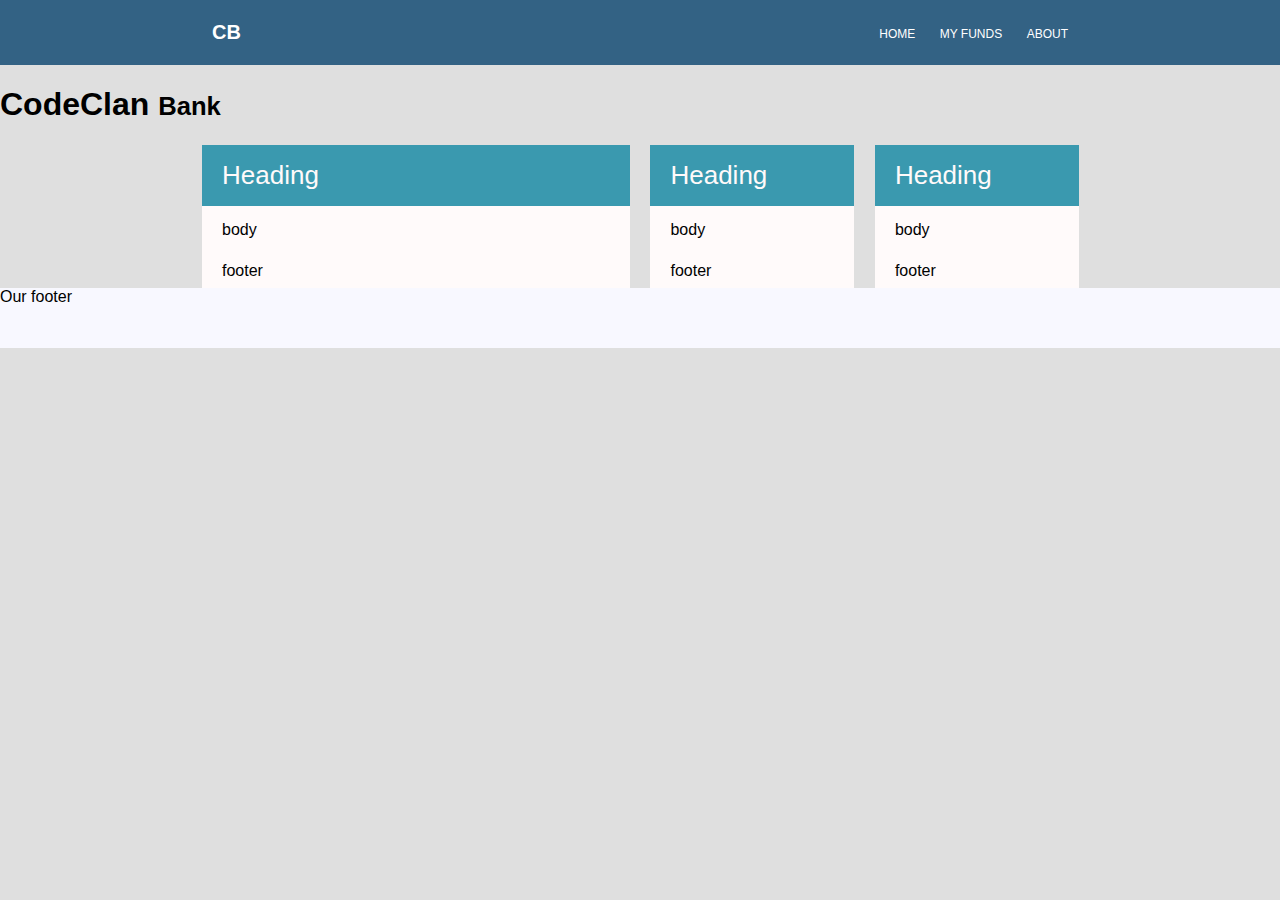
<file: index.html>
<!DOCTYPE html>
<html lang ='en' >
<head>
  <meta charset='utf-8'>  
  <title>CSS site</title>
  <link rel="stylesheet" type="text/css" href="styles.css">
  <link rel="stylesheet" type="text/css" href="normalize.css">
</head>
<body>

  <header>
    <nav>
        <div class="container">
        <div class="go-left">
        <div class="logo">
          CB
        </div>
      </div>
      <div class="go-right">
        <ul>
          <li><a href="index.html">HOME</a></li>
          <li><a href="index.html">MY FUNDS</a></li>
          <li><a href="index.html">ABOUT</a></li>
        </ul>
        </div>
      </div> 
    </nav>
    <h1>  CodeClan <small>Bank</small> </h1>
  </header>

  <main class="container">
    <section class="row">
        <div class="grid grid-6">
          <div class="panel panel-primary" >
            <div class="panel-heading">Heading</div>
            <div class="panel-body">body</div>
            
            </div>
            <div class="panel-footer">
            footer  
            </div>

          
        </div>

        <div class="grid grid-3">
          <div class="panel panel-primary" >
            <div class="panel-heading">Heading</div>
            <div class="panel-body">body</div>
            
            </div>
            <div class="panel-footer"> 
            footer
            </div> 
        </div>

        <div class="grid grid-3">
          <div class="panel panel-primary" >
            <div class="panel-heading">Heading</div>
            <div class="panel-body">body</div>
            
            </div>
            <div class="panel-footer">
            footer  
            </div>
        </div>
      
    </section>
  </main> 
  <footer>
    Our footer

    </footer>


</body>
</html>
</file>
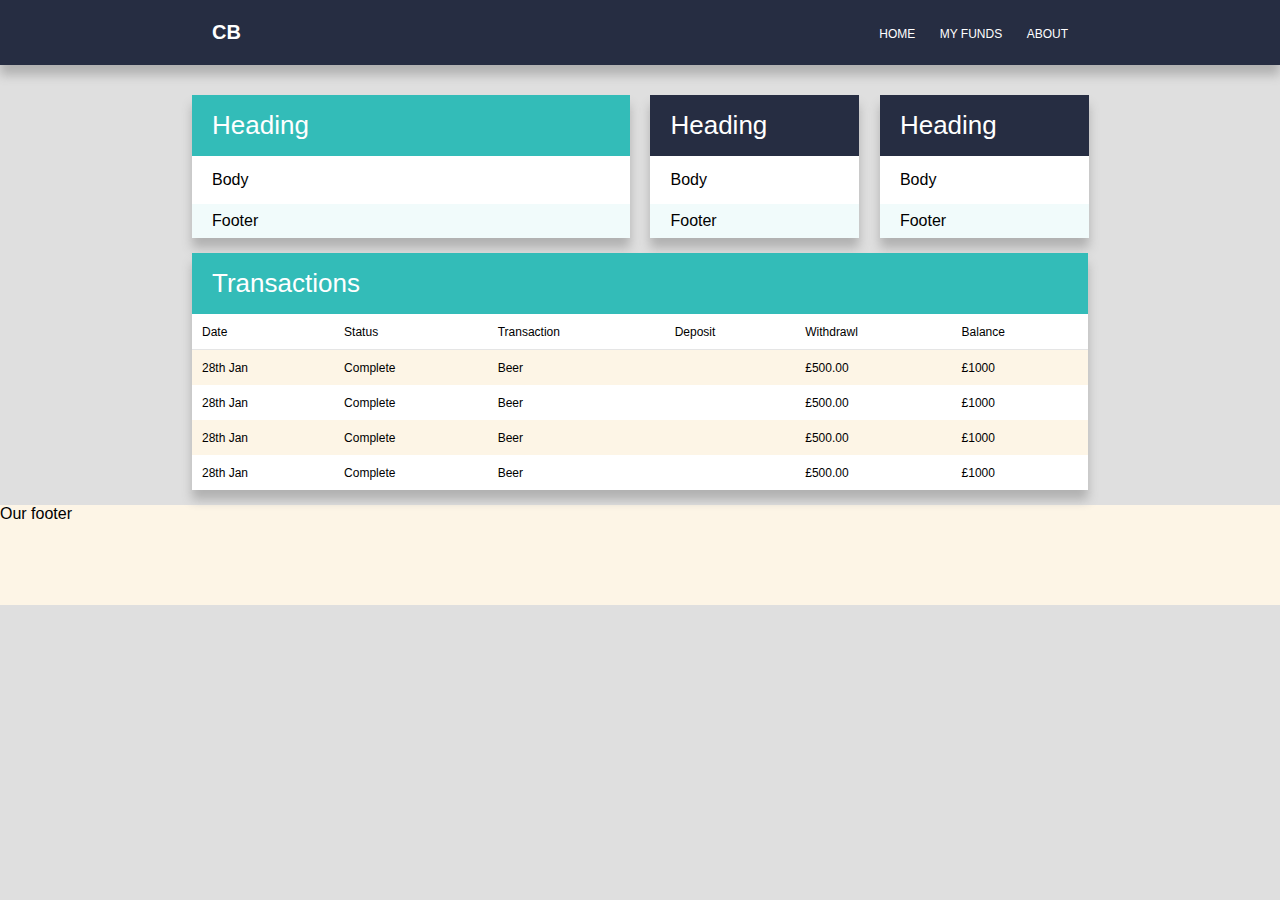
<file: week9_start/code/index.html>
<!doctype html>
<html lang='en'>
<head>
  <meta charset='utf-8'>
  <title>CSS3 & HTML5</title>
  <link rel="stylesheet" type="text/css" href="css/normalize.css">
  <link rel="stylesheet" type="text/css" href="css/styles.css">
</head>
<body>

  <header>
    <nav class="shadow">
      <div class="container">
        <div class="go-left">
          <div class="logo">
            CB
          </div>
        </div>
        <div class="go-right">
          <ul>
            <li><a href="/index.html">HOME</a></li>
            <li><a href="/funds.html">MY FUNDS</a></li>
            <li><a href="/about">ABOUT</a></li>
          </ul>
        </div>
      </div>
    </nav>
    
  </header>

  <main class="container">
    <section class="row">
      <div class="grid grid-6">
        <div class="panel panel-primary shadow">
          <div class="panel-heading">Heading</div>
          <div class="panel-body">
            Body
          </div>
          <div class="panel-footer">Footer</div>
        </div>
      </div>
      <div class="grid grid-3">
        <div class="panel panel-secondary shadow">
          <div class="panel-heading">Heading</div>
          <div class="panel-body">
            Body
          </div>
          <div class="panel-footer">Footer</div>
        </div>
      </div>
      <div class="grid grid-3">
        <div class="panel panel-secondary shadow">
          <div class="panel-heading">Heading</div>
          <div class="panel-body">
            Body
          </div>
          <div class="panel-footer">Footer</div>
        </div>
      </div>
    </section>
    <section class="row">
      <div class="grid grid-12">
        <div class="panel panel-primary shadow">
          <div class="panel-heading">
            Transactions
          </div>
          
          <table>
          <thead>
            <tr>
              <th>Date</th>
              <th>Status</th>
              <th>Transaction</th>
              <th>Deposit</th>
              <th>Withdrawl</th>
              <th>Balance</th>
              
            </tr>
          </thead>
          <tbody>
            <tr>
              <td>28th Jan</td>
              <td>Complete</td>
              <td>Beer</td>
              <td></td>
              <td>£500.00</td>
              <td>£1000</td>
            </tr>
            <tr>
              <td>28th Jan</td>
              <td>Complete</td>
              <td>Beer</td>
              <td></td>
              <td>£500.00</td>
              <td>£1000</td>
            </tr>
            <tr>
              <td>28th Jan</td>
              <td>Complete</td>
              <td>Beer</td>
              <td></td>
              <td>£500.00</td>
              <td>£1000</td>
            </tr>
            <tr>
              <td>28th Jan</td>
              <td>Complete</td>
              <td>Beer</td>
              <td></td>
              <td>£500.00</td>
              <td>£1000</td>
            </tr>

          </tbody>
          
          </table>

        </div>
      </div>
    </section>
  </main>

  <footer>
    Our footer
  </footer>

</body>
</html>
</file>
<file: styles.css>
body {
background-color: rgb(223, 223, 223);

}

header {

} 

section {
 
}

footer {
  height: 60px;
  background-color: ghostwhite;
}


nav {
  background-color: rgb(51, 98, 132);
  height: 65px;
  line-height: 65px;
}


.go-left {
  float: left;

}

.go-right {
  float: right;
}

.logo {
  color: white;
  font-size: 20px;
  font-weight: 600;
  margin-left: 20px;
 
}

nav ul {
  padding-left: 0px;
  margin: 0;
  list-style-type: none;
  
}

nav ul li {
  display: inline-block;
  margin-right: 20px;
}

nav ul li a {
  color: white;
  font-size: 12px;
  font-weight: 100;
  text-decoration: none;
}

.row {
  display: block;
  margin: 0 -10;
}

.container {
  width: 70%;
  margin: 0 auto;
}

.grid {
  display: inline-block;
  vertical-align: top;
  margin-right: -4px;
  padding: 0 10px;
  box-sizing: border-box;
}

.grid-1 {
  width: 8.333333%;
}

.grid-2 {
  width: 16.666666%;
}

.grid-3 {
  width: 25%;
}

.grid-4 {
  width: 33.333333%;

}

.grid-5 {
 width: 41.666666%;
}


.grid-6 {
  width:50%;
}


.grid-7 {
  width: 58.333333%;

}


.grid-8 {
  width: 66.666666%;
}


.grid-9 {
  width: 75%;
}


.grid-10 {
  width: 83.333333%;

}


.grid-11 {
  width: 91.666666%;
}


.grid-12 {
width: 100%;

}
/*panels*/

.panel {
  background-color: snow;
}

.panel-heading {
  padding: 15px 20px;
  font-size: 26px;
  color: snow;
}

.panel-body {
  padding: 15px 20px;
}
.panel-footer {
  padding: 8px 20px;
  background-color: snow
}


.panel-primary .panel-heading {
  background-color: rgba(9, 129, 156, 0.8);
}

.
</file>
<file: week9_start/code/css/styles.css>
body {
  background-color: rgb(223, 223, 223);
}

/*HELPERS*/

.shadow {
  box-shadow: 0px 10px 10px #b1b1b1;
}

/* HEADER & NAV */

header {

}

nav {
  background-color: rgb(38, 45, 66);
  height: 65px;
  margin-bottom: 30px;
}

nav ul {
  padding-left: 0px;
  margin: 0px;
  list-style-type: none;
  line-height: 65px;
}

nav ul li {
  display: inline-block;
  margin-right: 20px;
}

nav ul li a {
  text-decoration: none;
  color: white;
  font-size: 12px;
  font-weight: 100;
}

.logo {
  color: white;
  line-height: 65px;
  margin-left: 20px;
  font-size: 20px;
  font-weight: 600;
}

footer {
  height: 100px;
  background-color: oldlace;
}

.go-left {
  float: left;
}

.go-right {
  float: right;
}

/* GRID FRAMEWORK */

.container {
  width: 70%;
  margin: 0 auto;
}

.row {
  display: block;
  margin-left: -10px;
  margin-right: -10px;
}

.grid {
  display: inline-block;
  vertical-align: top;
  margin-right: -4px;
  padding: 0 10px;
  box-sizing: border-box;
}

.grid-1 {
  width: 8.3333333%;
}

.grid-2 {
  width: 16.666666%;
}

.grid-3 {
  width: 25%;
}

.grid-4 {
  width: 33.3333333%;
}

.grid-5 {
  width: 41.6666666%;
}

.grid-6 {
  width: 50%;
}

.grid-7 {
  width: 58.3333333%;
}

.grid-8 {
  width: 66.6666666%;
}

.grid-9 {
  width: 75%;
}

.grid-10 {
  width: 83.3333333%;
}

.grid-11 {
  width: 91.6666666%;
}

.grid-12 {
  width: 100%;
}

/* PANELS */

.panel {
  margin-bottom: 15px;
  background-color: white;
}

.panel-heading {
  padding: 15px 20px;
  font-size: 26px;
  color: #fff;
}

.panel-primary .panel-heading {
  background-color: rgb(51, 188, 184);
}

.panel-secondary .panel-heading {
  background-color: rgb(38, 45, 66);
}

.panel-body {
  padding: 15px 20px;
}

.panel-footer {
  background-color: rgb(241, 251, 251);
  padding: 8px 20px;
}

/* TABLES */

table{
  width: 100%;
}

thead{
  border-bottom: 1px solid #e5e5e5;
}


th,td{
  height: 35px;
  font-size: 12px;
  font-weight: 500;
  text-align: left;
  padding: 0 10px;
}




tbody tr:nth-child(odd) {
  background-color: oldlace;
} 

tbody tr:hover{
  background-color: gainsboro;
}
</file>
